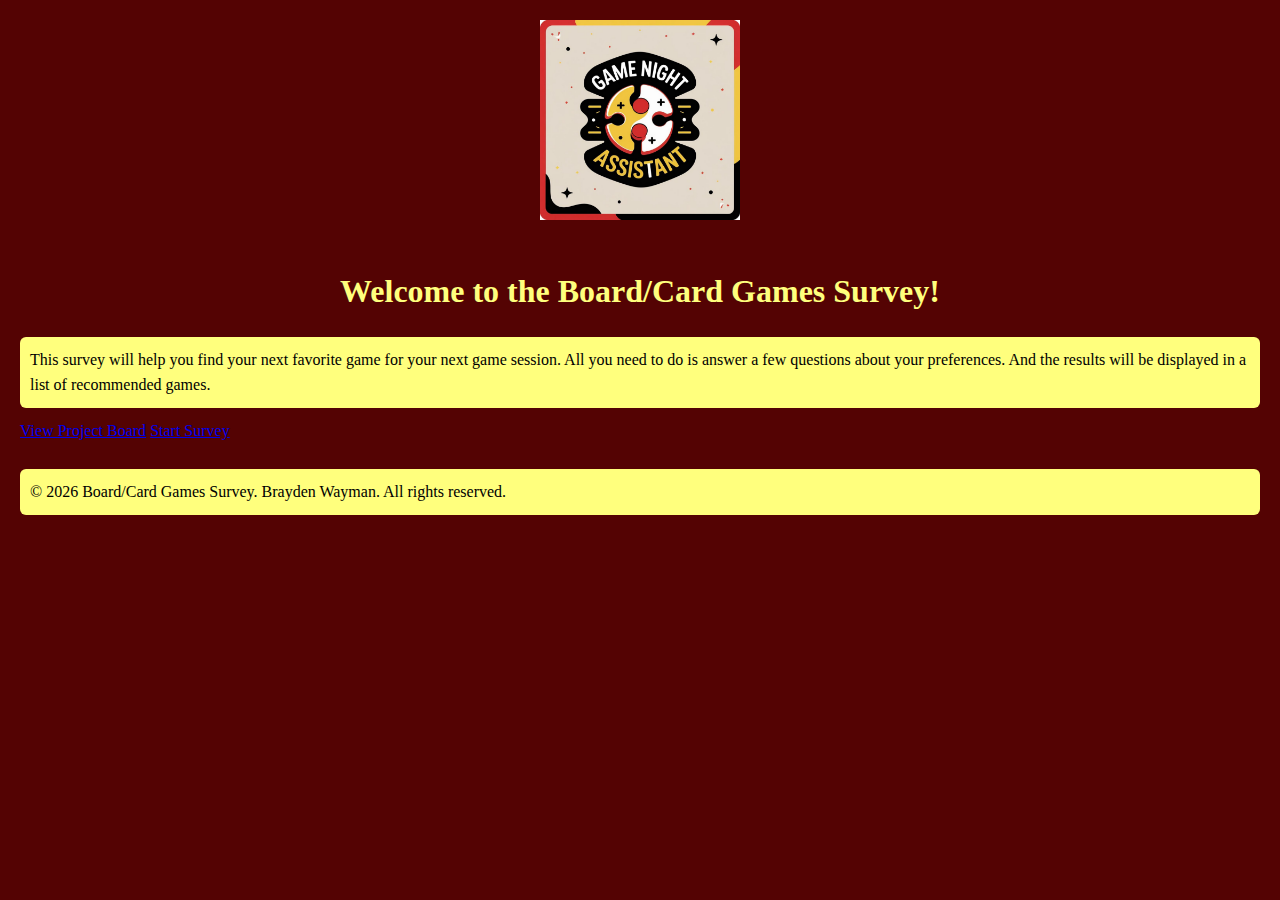
<file: index.html>
<!--This is my final project for wdd 330-->
<!DOCTYPE html>
<html lang="en">
<head>
    <meta charset="UTF-8">
    <meta name="viewport" content="width=device-width, initial-scale=1.0">
    <title>Board/Card Games Survey</title>
    <link rel="stylesheet" href="css/style.css">
</head>
<body>
    <img src="images/logo.png" alt="Board Games Logo">
    <br>
    <h1>Welcome to the Board/Card Games Survey!</h1>

    <p>This survey will help you find your next favorite game for your next game session. All you need to do is answer a few questions about your preferences. And the results will be displayed in a list of recommended games.</p>

    <a href="https://trello.com/b/UtQcvWj0/final-project" target="_blank">View Project Board</a>
    
    <a class="button" href="survey.html">Start Survey</a>
    <br><br>
    <footer>
        <p>© 2026 Board/Card Games Survey. Brayden Wayman. All rights reserved.</p>
    </footer>
</body>
</html>
</file>
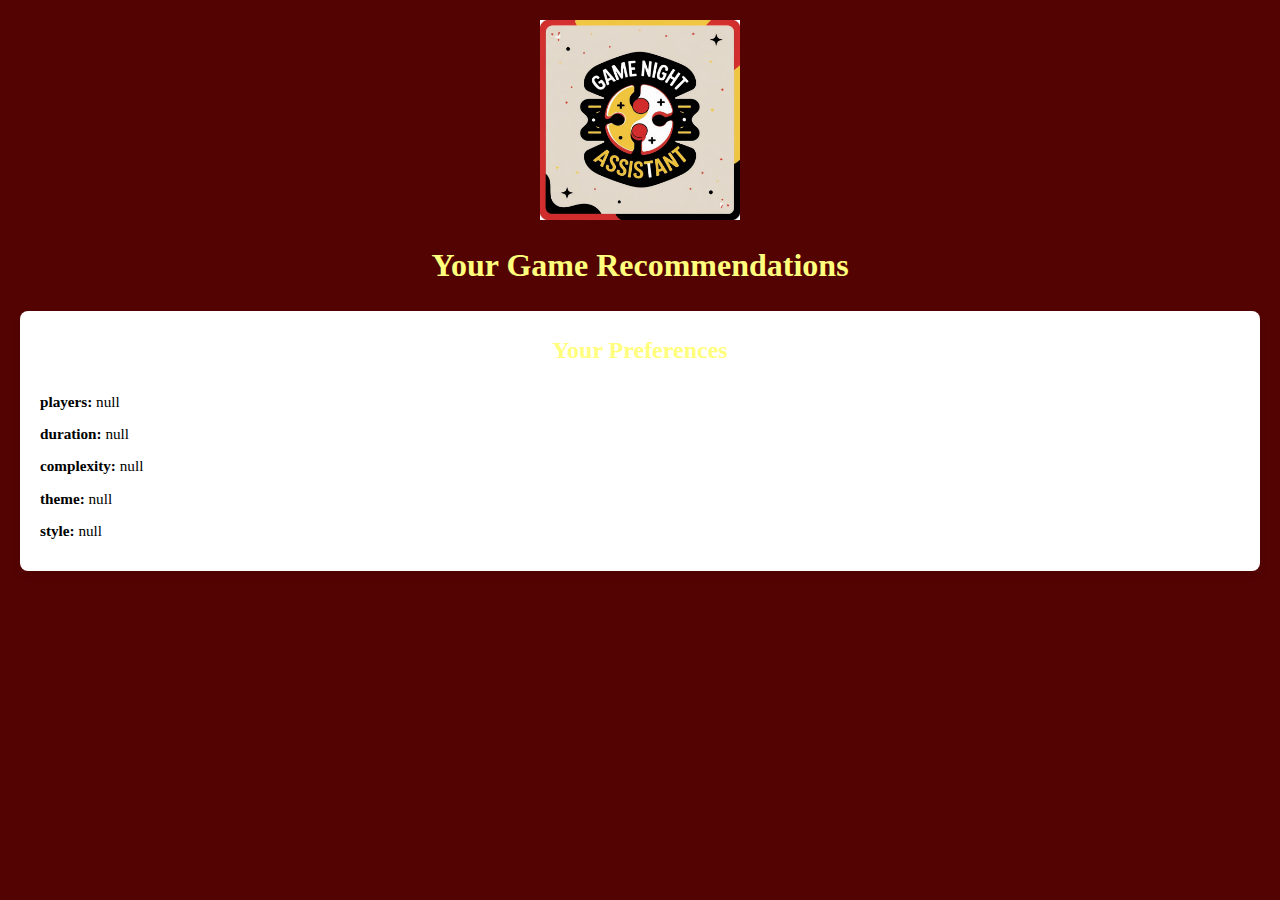
<file: results.html>
<!DOCTYPE html>
<html lang="en">
<head>
    <meta charset="UTF-8">
    <meta name="viewport" content="width=device-width, initial-scale=1.0">
    <title>Your Game Recommendations</title>
    <link rel="stylesheet" href="css/style.css">
    <script src="js/results.js" defer></script>
    
</head>
<body>
    <img src="images/logo.png" alt="Board Games">

    <h1>Your Game Recommendations</h1>

    <div id="summary">
        <!-- Summary of user preferences will be displayed here -->

    <div id="recommendations">
        <!-- Recommended games will be displayed here -->
    </div>

    <footer>
        <p>© 2026 Board/Card Games Survey. Brayden Wayman. All rights reserved.</p>
    </footer>
</body>
</html>
</file>
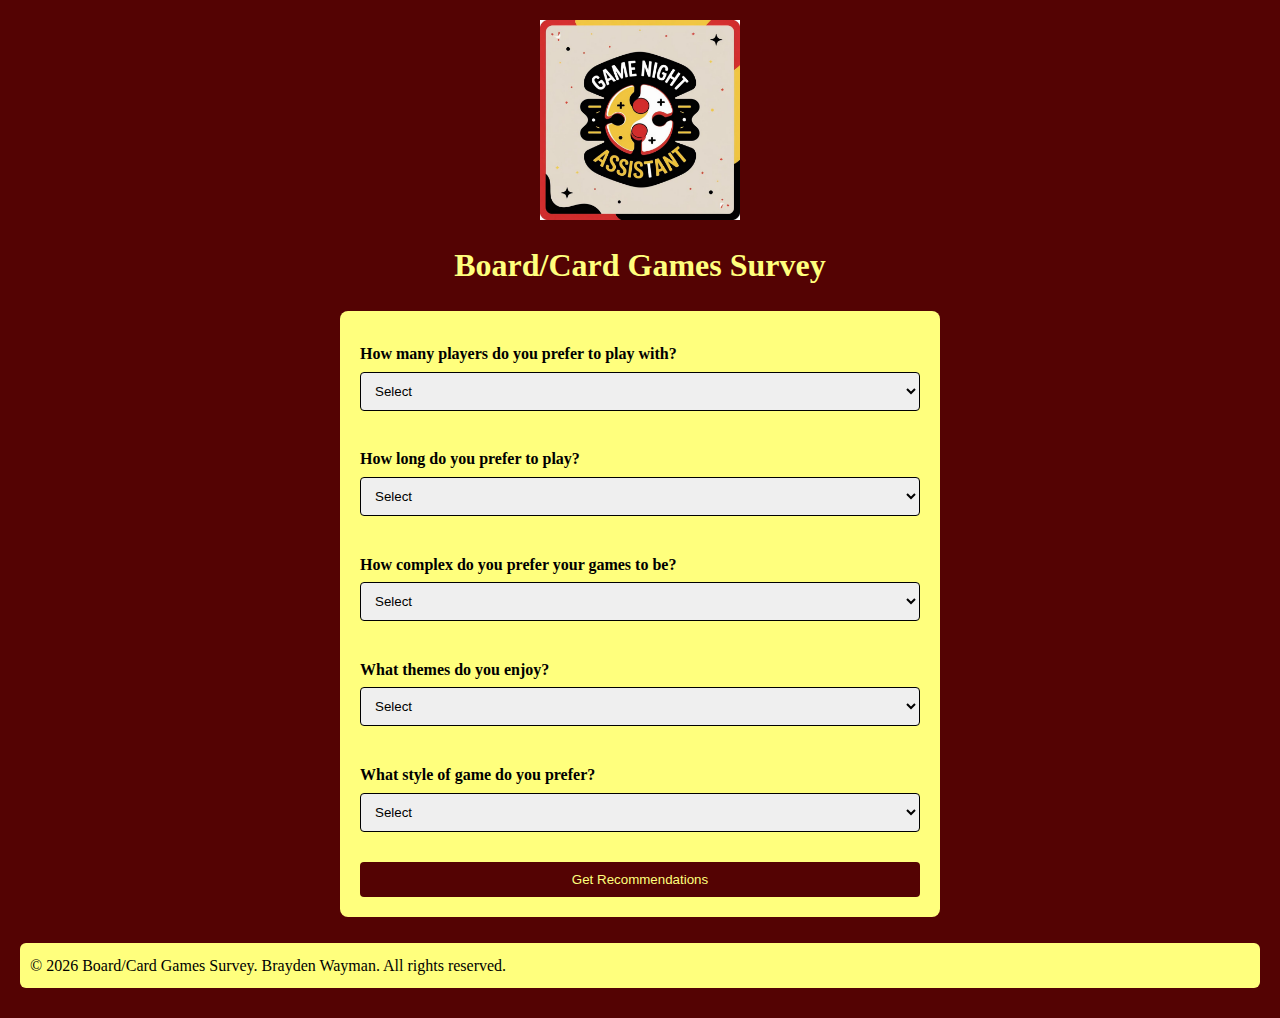
<file: survey.html>
<!DOCTYPE html>
<html lang="en">
<head>
    <meta charset="UTF-8">
    <meta name="viewport" content="width=device-width, initial-scale=1.0">
    <title>Survey</title>
    <link rel="stylesheet" href="css/style.css">
</head>
<body>
    <img src="images/logo.png" alt="Board Games">

    <h1>Board/Card Games Survey</h1>

    <form action="results.html" method="get">

        <!-- Question 1 -->
        <label for="players">How many players do you prefer to play with?</label>
        <select id="players" name="players" required>
            <option value="" disabled selected hidden>Select</option>
            <option value="1-2">1-2</option>
            <option value="3-4">3-4</option>
            <option value="5+">5+</option>
        </select>
        <br><br>
        
        <!-- Question 2 -->
        <label for="duration">How long do you prefer to play?</label>
        <select id="duration" name="duration" required>
            <option value="" disabled selected hidden>Select</option>
            <option value="short">15-30 minutes</option>
            <option value="medium">30-60 minutes</option>
            <option value="long">60+ minutes</option>
        </select>
        <br><br>

        <!-- Question 3 -->
        <label for="complexity">How complex do you prefer your games to be?</label>
        <select id="complexity" name="complexity" required>
            <option value="" disabled selected hidden>Select</option>
            <option value="easy">Easy</option>
            <option value="medium">Medium</option>
            <option value="hard">Hard</option>
        </select>
        <br><br>

        <!-- Question 4 -->
        <label for="theme">What themes do you enjoy?</label>
        <select id="theme" name="theme" required>
            <option value="" disabled selected hidden>Select</option>
            <option value="fantasy">Fantasy</option>
            <option value="adventure">Adventure</option>
            <option value="family">Family</option>
            <option value="sci_fi">Sci-Fi</option>
        </select>
        <br><br>

        <!-- Question 5 -->
        <label for="style">What style of game do you prefer?</label>
        <select id="style" name="style" required>
            <option value="" disabled selected hidden>Select</option>
            <option value="board-game">Board Game</option>
            <option value="card-game">Card Game</option>
            <option value="hybrid">Hybrid (Board & Card)</option>
        </select>
        <br><br>

        <!-- Submit Button -->
        <input type="submit" value="Get Recommendations">
    </form>
    <br>
    <footer>
        <p>© 2026 Board/Card Games Survey. Brayden Wayman. All rights reserved.</p>
    </footer>
</body>
</html>
</file>
<file: css/style.css>
* {
  box-sizing: border-box;
  margin: 0;
  padding: 0;
}

:root {
  --background-color: rgb(84, 3, 3);
  --text-color: rgb(0, 0, 0);
  --primary-color: rgb(255, 255, 125);
  --font-family: 'Open Sans', 'Roboto Condensed';
}

body {
  background-color: var(--background-color);
  color: var(--text-color);
  font-family: var(--font-family);
  line-height: 1.6;
  padding: 20px;
}

img {
  max-width: 200px;
  display: block;
  margin: 0 auto 20px;
}

h1, h2, h3 {
  color: var(--primary-color);
  text-align: center;
  margin-bottom: 20px;
}

p {
  background-color: var(--primary-color);
  padding: 10px;
  border-radius: 6px;
  margin-bottom: 10px;
}

form {
  background-color: var(--primary-color);
  padding: 20px;
  border-radius: 8px;
  max-width: 600px;
  margin: 0 auto;
}

label {
  display: block;
  margin-top: 10px;
  font-weight: bold;
}

select,
input[type="submit"] {
  width: 100%;
  padding: 10px;
  margin-top: 5px;
  border: 1px solid var(--text-color);
  border-radius: 4px;
}

input[type="submit"] {
  background-color: var(--background-color);
  color: var(--primary-color);
  border: none;
  cursor: pointer;
  transition: transform 0.2s ease;
}

input[type="submit"]:hover {
  transform: scale(1.05);
}

#summary {
  background: #ffffff;
  border-radius: 8px;
  padding: 20px;
  margin-bottom: 30px;
  box-shadow: 0 4px 10px rgba(0, 0, 0, 0.08);
}

#summary ul {
  list-style: none;
  padding: 0;
}

#summary li {
  margin: 8px 0;
  font-size: 0.95rem;
}

#recommendations {
  background: #ffffff;
  border-radius: 8px;
  padding: 20px;
  box-shadow: 0 4px 10px rgba(0, 0, 0, 0.08);
}

.game-title {
  position: relative;
  display: inline-block;
  cursor: pointer;
}

.game-preview {
  position: absolute;
  top: 120%;
  left: 0;
  display: none;
  background: #fff;
  padding: 10px;
  border-radius: 8px;
  box-shadow: 0 8px 16px rgba(0, 0, 0, 0.15);
  z-index: 10;
}

.game-preview img {
  max-width: 200px;
  border-radius: 6px;
}

/* Show image on hover */
.game-title:hover .game-preview {
  display: block;
}

.card-container {
  display: flex;
  flex-wrap: wrap;
  gap: 10px;
  margin-top: 15px;
}

.card-container img {
  width: 90px;
  border-radius: 6px;
  transition: transform 0.2s ease, box-shadow 0.2s ease;
  box-shadow: 0 3px 6px rgba(0, 0, 0, 0.15);
}

.card-container img:hover {
  transform: scale(1.12);
  box-shadow: 0 6px 12px rgba(0, 0, 0, 0.25);
}

@media (max-width: 600px) {
  body {
    padding: 10px;
  }

  .card-container {
    justify-content: center;
  }

  .game-preview {
    left: 50%;
    transform: translateX(-50%);
  }
}
</file>
